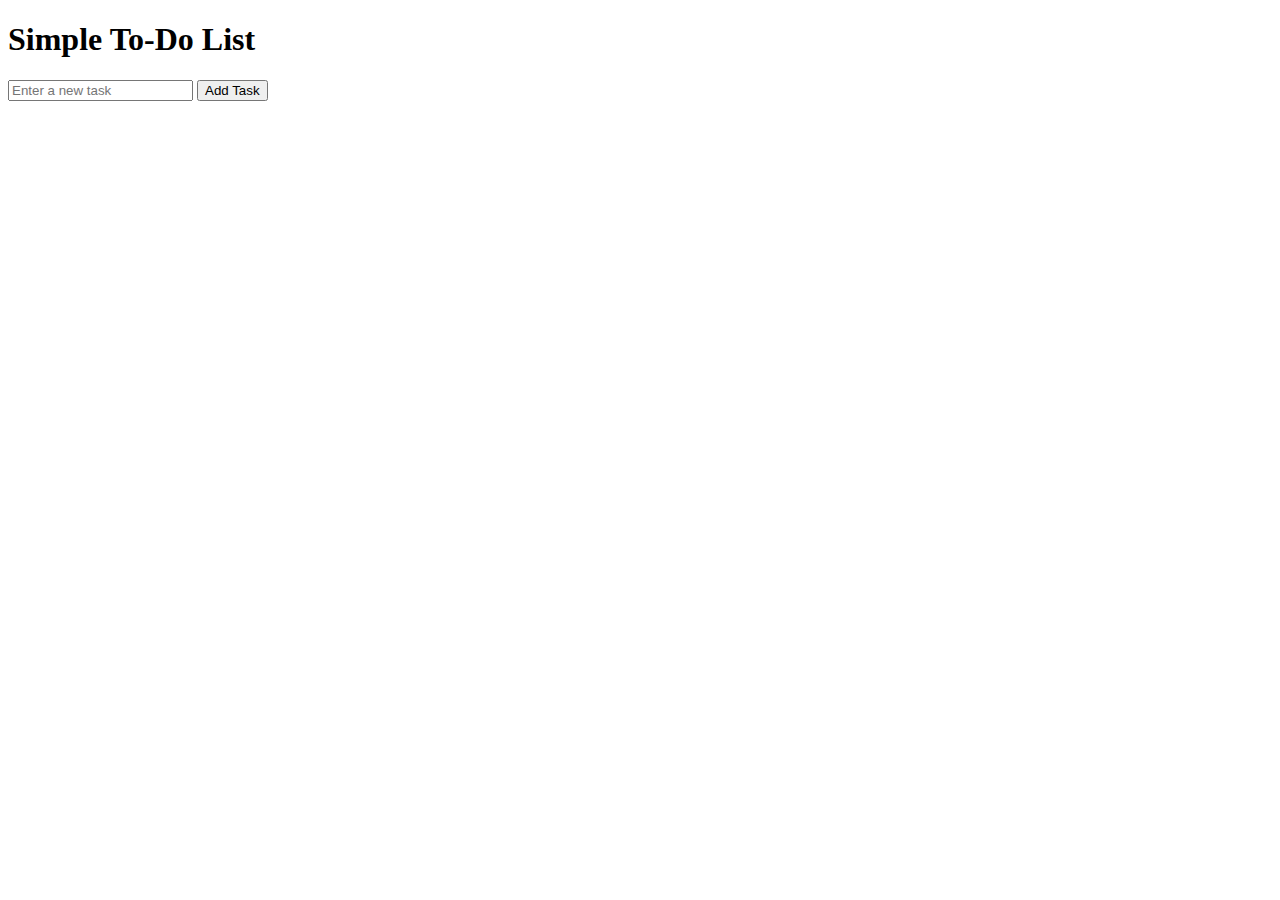
<file: checker.html>
<!DOCTYPE html>
<html lang="en">

<head>
    <meta charset="UTF-8">
    <meta name="viewport" content="width=device-width, initial-scale=1.0">
    <title>Simple To-Do List</title>
</head>

<body>

    <h1>Simple To-Do List</h1>
    <input type="text" id="data" placeholder="Enter a new task">
    <input type="button" onclick="ashar()" value="Add Task">

    <ul id="list"></ul>



    <script>

        let tasks = [];


        function ashar() {
            let getinput = document.getElementById("data").value
            // getinput.innerHTML = tasks
            tasks.push(getinput)
            console.log(tasks);



            let listing = document.getElementById("list")
            let datar = document.createElement("li")



            let divcret = document.createElement("div")
            let del = document.createElement("button")
            let edit = document.createElement("button")



            divcret.style.display = "flex"
            divcret.style.gap = "10px"
            del.style.backgroundColor = "red"
            edit.style.backgroundColor = "blue"


            del.innerHTML = "delete"
            edit.innerHTML = "edit"



            datar.innerHTML = getinput;


            listing.appendChild(datar)
            datar.appendChild(divcret)
            divcret.appendChild(del)
            divcret.appendChild(edit)


            del.onclick = function () {
                listing.removeChild(datar);
            }

            edit.onclick = function () {
                let newTask = prompt("Edit your task", getinput);


                if (newTask !== null) {
                    // Find the index of the current task in the array
                    let index = tasks.indexOf(getinput);


                    if (index > -1) {  // If the task is found in the array
                        tasks[index] = newTask;  // Update the task in the array
                    }

                    // Update the list item text in the DOM
                    datar.firstChild.nodeValue = newTask;

                    // console.log("datar", datar.firstChild.nodeValue);

                    // datar ======>>>  <li>"aaaa"</li>
                    // datar.firstChild ======>>> "aaaa"
                    //datar.firstChild.nodeValue =========== >>>  aaaa



                    console.log("Updated Tasks Array After Edit:", tasks);  // Log the updated array
                }
            }

            document.getElementById("data").value = "";

        }




































        // function ashar() {
        //     let a = document.getElementById("data").value;

        //     tasks.push(a);

        // }

        // let lst = document.getElementById("list")

        // document.appendChild(lst)


        // let maper = tasks.map((data)=>{
        //     let li = document.createElement("li")

        // return lst.innerHTML = li
        // })



    </script>

</body>

</html>
</file>
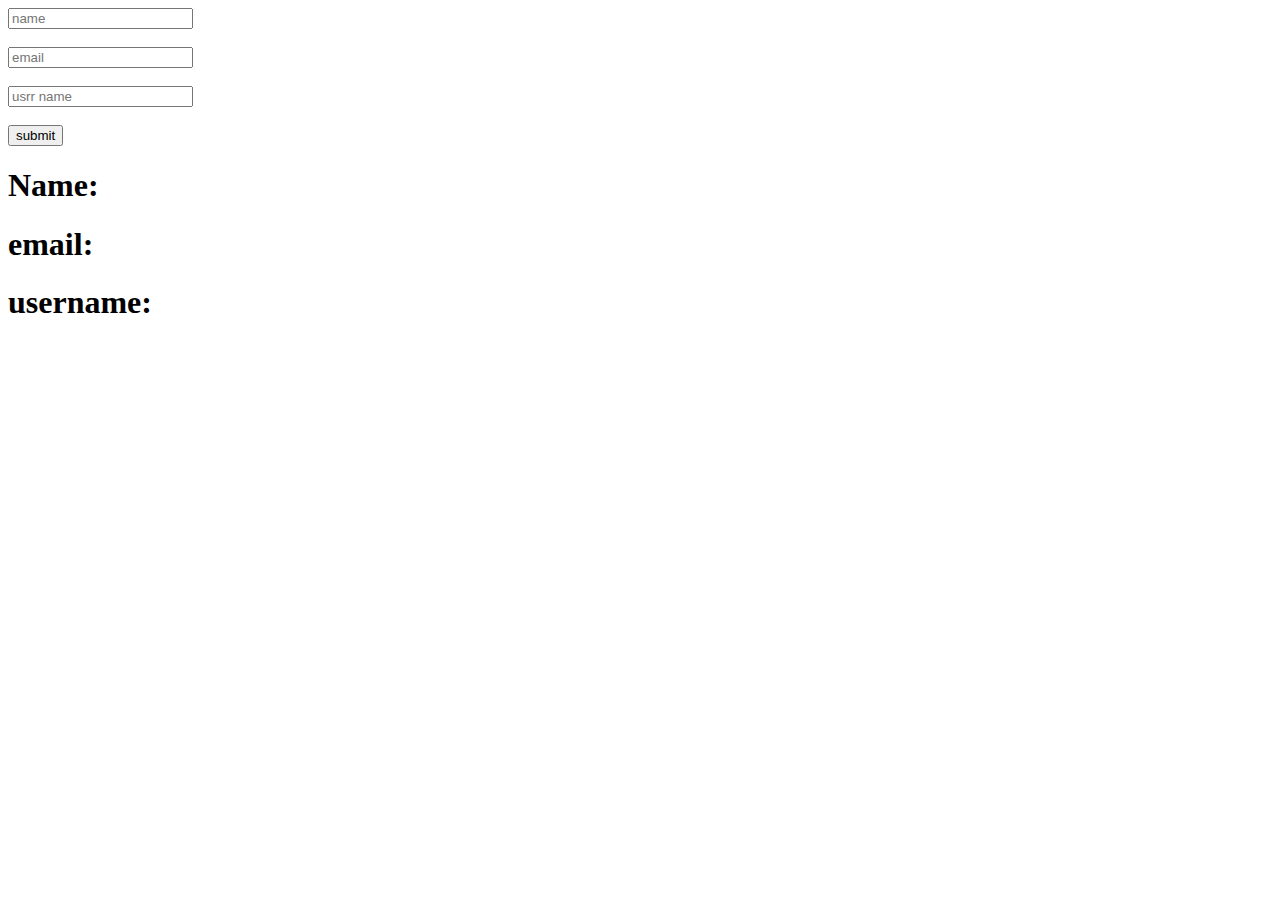
<file: form.html>
<!DOCTYPE html>
<html lang="en">
<head>
    <meta charset="UTF-8">
    <meta name="viewport" content="width=device-width, initial-scale=1.0">
    <title>Document</title>
</head>
<body>

<input type="text" placeholder="name" id="name">
<br>
<br>
<input type="email" placeholder="email" id="email">
<br>
<br>
<input type="text" placeholder="usrr name" id="username">
<br>
<br>
<button type="submit" onclick="btnsubmit()">submit</button>


<div>
    <h1>Name: </h1>
    <h1 id="namer"></h1>
    <h1>email: </h1>
    <h1 id="emailer"></h1>
    <h1>username: </h1>
<h1 id="users"></h1>
</div>

<script>
    function btnsubmit() {
        let name = document.getElementById("name").value
        let email = document.getElementById("email").value
        let username = document.getElementById("username").value

        document.getElementById("namer").textContent = name
        document.getElementById("emailer").textContent = email
        document.getElementById("users").textContent = username 
    }
</script>

</body>
</html>
</file>
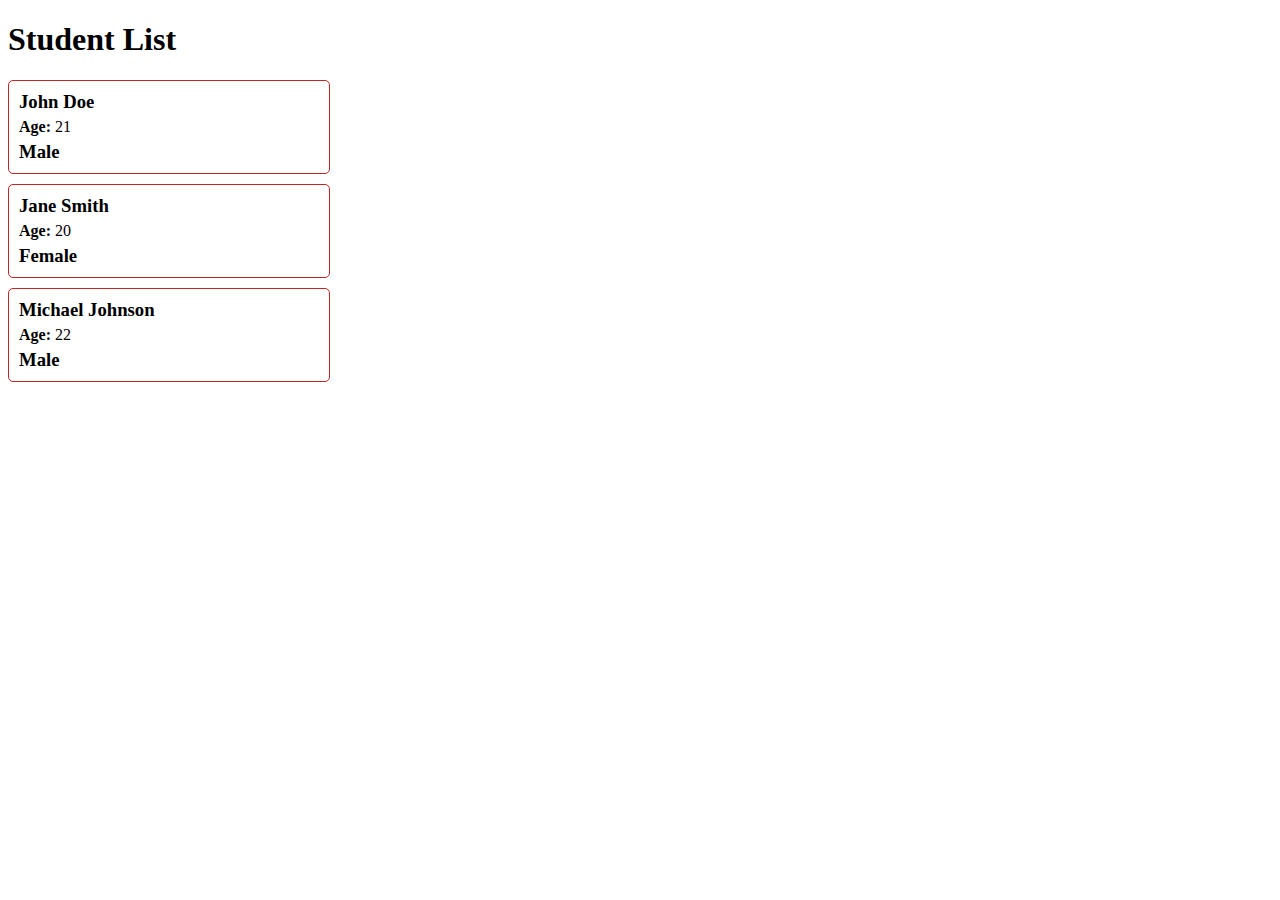
<file: new.html>
<!DOCTYPE html>
<html lang="en">

<head>
    <meta charset="UTF-8">
    <meta name="viewport" content="width=device-width, initial-scale=1.0">
    <title>Student List</title>
    <style>
        .student-card {
            border: 1px solid #c02727;
            padding: 10px;
            margin-bottom: 10px;
            border-radius: 5px;
            width: 300px;
        }

        .student-card h3 {
            margin: 0;
        }

        .student-card p {
            margin: 5px 0;
        }
    </style>
</head>

<body>

















    <h1>Student List</h1>
    <div id="student-list"></div>
    <script>
        const students = [
            {
                id: 1,
                name: "John Doe",
                age: 21,
                gender: "Male",
                grade: "A",
                courses: ["Mathematics", "Physics", "Computer Science"],
                email: "john.doe@example.com",
                phone: "+1234567890"
            },
            {
                id: 2,
                name: "Jane Smith",
                age: 20,
                gender: "Female",
                grade: "B",
                courses: ["Biology", "Chemistry", "Physics"],
                email: "jane.smith@example.com",
                phone: "+1234567891"
            },
            {
                id: 3,
                name: "Michael Johnson",
                age: 22,
                gender: "Male",
                grade: "A-",
                courses: ["Mathematics", "Economics", "Statistics"],
                email: "michael.johnson@example.com",
                phone: "+1234567892"
            },
        ];

        const studentList = document.getElementById('student-list');


        students.forEach((student) => {

            const studentCard = document.createElement('div');
            studentCard.classList.add("student-card")

            studentCard.innerHTML = `
            <h3>${student.name}</h3>
            <p><strong>Age:</strong> ${student.age}</p>
            <h3> ${student.gender} </h3>
            ` 
            studentList.appendChild(studentCard)
        });
    </script>



</body>
</html>
</file>
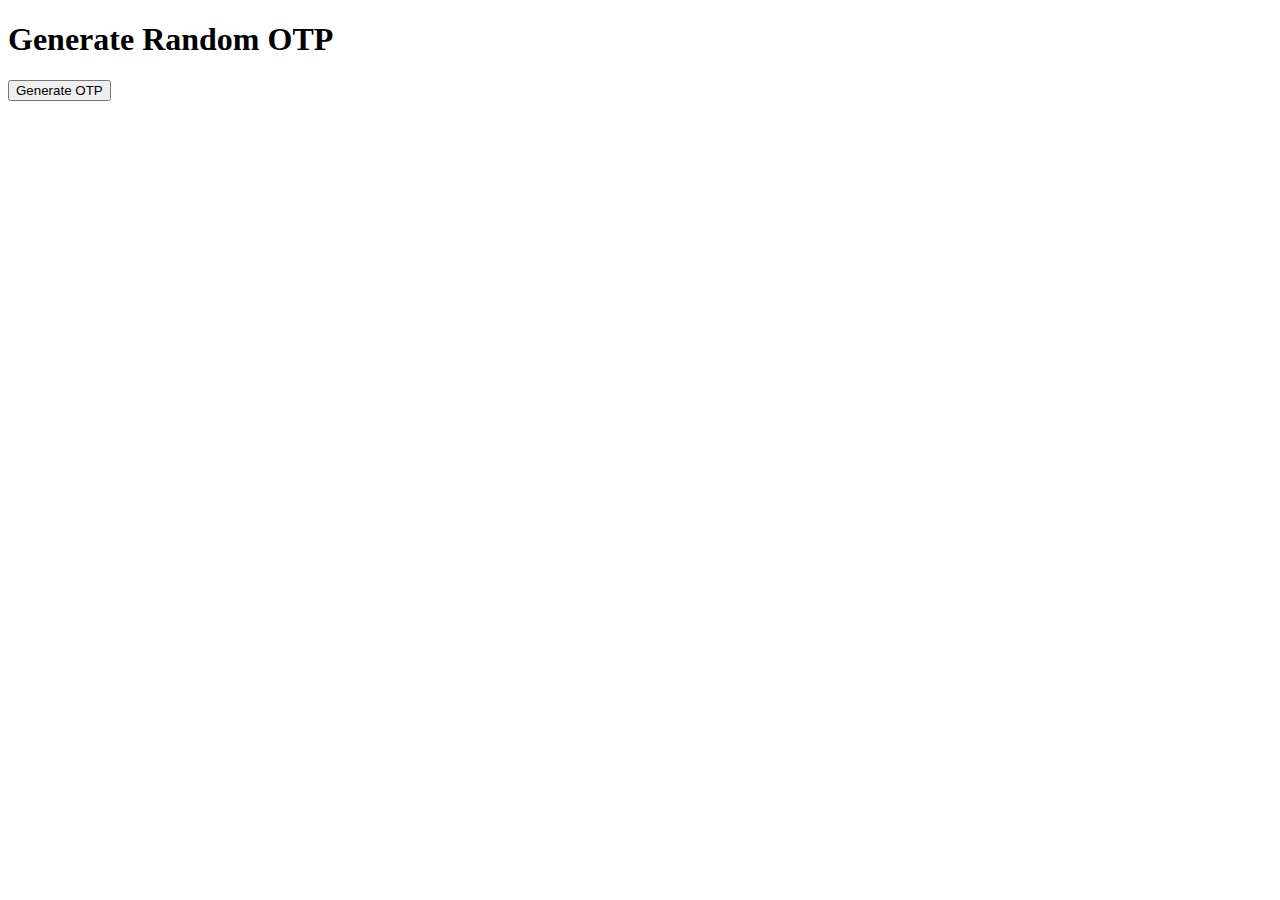
<file: otp.html>
<!DOCTYPE html>
<html lang="en">
<head>
  <meta charset="UTF-8">
  <meta name="viewport" content="width=device-width, initial-scale=1.0">
  <title>Random OTP Generator</title>
  <style>
    #otp {
      font-size: 24px;
      font-weight: bold;
      margin-top: 20px;
    }
  </style>
</head>
<body>




<h1>Generate Random OTP</h1>
  <button id="generateBtn">Generate OTP</button>
  <p id="otp"></p> 


  <script>
document.getElementById('generateBtn').addEventListener('click', generateOTP);

 function generateOTP() {
 var letters = '1234567890';  // All Numbers 1 to 10
   var otp = '';  // To store the OTP
     
      
 for (var i = 0; i < 6; i++) {
   var randomIndex = Math.floor(Math.random() * letters.length)
otp += letters[randomIndex]

  }

       console.log("otp",otp);

  document.getElementById("otp").textContent = "My Otp: " + otp
      
  } 



</script>





</body>
</html>
</file>
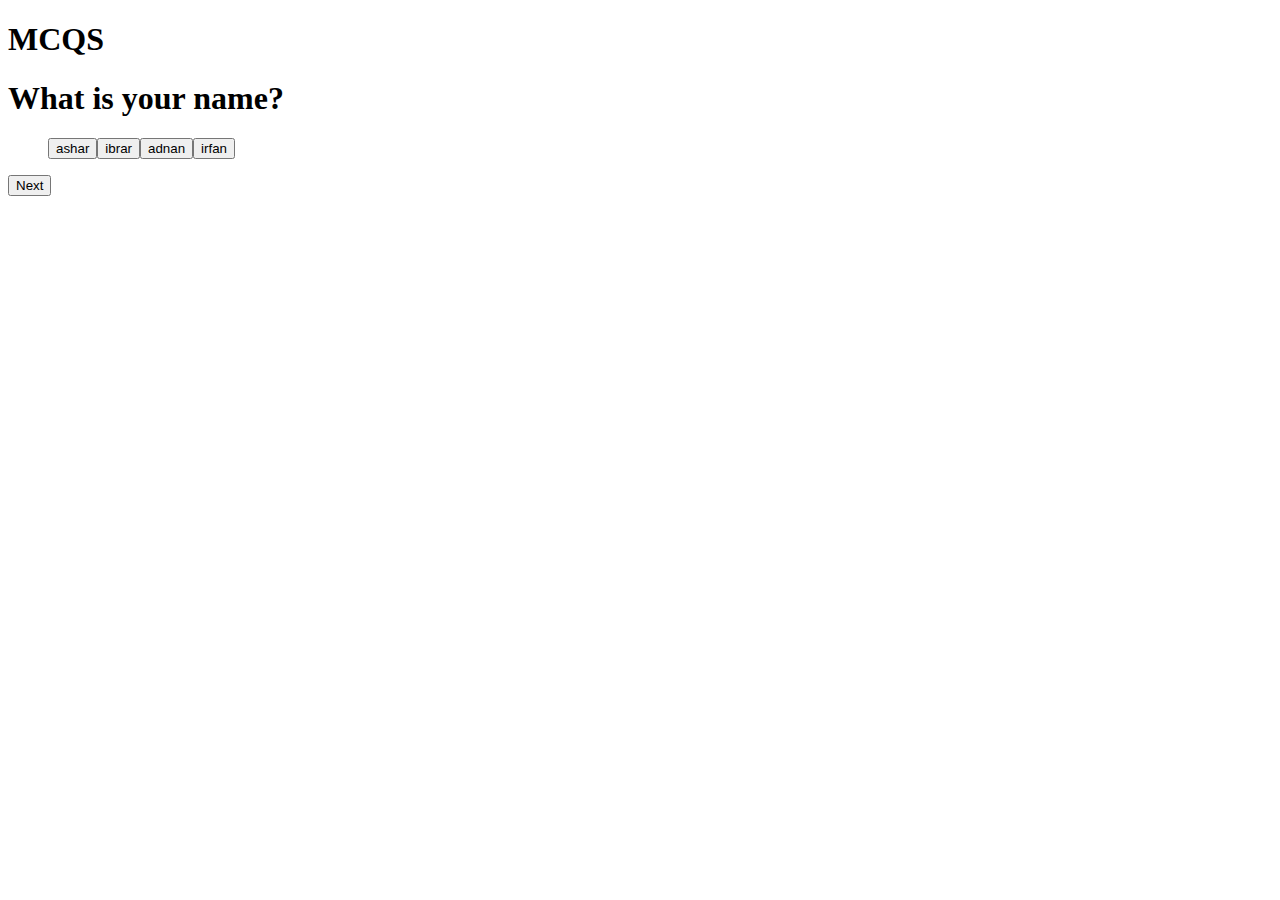
<file: quizgame.html>
<!DOCTYPE html>
<html lang="en">

<head>
    <meta charset="UTF-8">
    <meta name="viewport" content="width=device-width, initial-scale=1.0">
    <title>MCQ Quiz</title>
</head>

<body>

    <h1>MCQS</h1>
    <div id="question"></div>
    <button onclick="NextHandle()">Next</button>

    <script>
        const quizData = [
            {
                question: "What is your name?",
                options: [
                    "ashar",
                    "ibrar",
                    "adnan",
                    "irfan",
                ],
                correctOption: "ashar"
            },
            {
                question: "What is your father's name?",
                options: [
                    "khalil",
                    "malik",
                    "pasha",
                    "bukhari"
                ],
                correctOption: "khalil"
            },
            {
                question: "What is your mother's name?",
                options: [
                    "aiza",
                    "ruksana",
                    "neha",
                    "rabiya"
                ],
                correctOption: "rabiya"
            },
            {
                question: "What is your age?",
                options: [
                    "18",
                    "12",
                    "13",
                    "14"
                ],
                correctOption: "18"
            },
            {
                question: "What is your favorite color?",
                options: [
                    "Red",
                    "Blue",
                    "Green",
                    "Yellow"
                ],
                correctOption: "Red"
            }
        ];

        let questionDiv = document.getElementById("question");
        let questionHeader = document.createElement("h1");
        let optionsList = document.createElement("ul");
        let resultDiv = document.createElement("div");

        questionDiv.appendChild(questionHeader);
        questionDiv.appendChild(optionsList);
        questionDiv.appendChild(resultDiv);

        let index = 0;

        function renderQuestion() {
            optionsList.innerHTML = '';

            let currentQuestion = quizData[index].question;
            let currentOptions = quizData[index].options;

            questionHeader.innerHTML = currentQuestion;

            currentOptions.forEach(option => {
                let optionButton = document.createElement("button");
                optionButton.innerHTML = option;
                optionButton.onclick = function() {
                    checkAnswer(option);
                };
                optionsList.appendChild(optionButton);
            });
        }

        function checkAnswer(selectedOption) {
            let correct = quizData[index].correctOption;
            if (selectedOption === correct) {
                alert("Correct answer!");
            } else {
                alert("Incorrect answer! The correct answer is " + correct);
            }
        }

        function NextHandle() {
            index += 1;

            if (index < quizData.length) {
                renderQuestion();
            } else {
                alert("No more questions available!");
                questionHeader.style.display = "none";
                optionsList.innerHTML = 'Result is Here...';
            }
        }

        renderQuestion();
    </script>
</body>

</html>
</file>
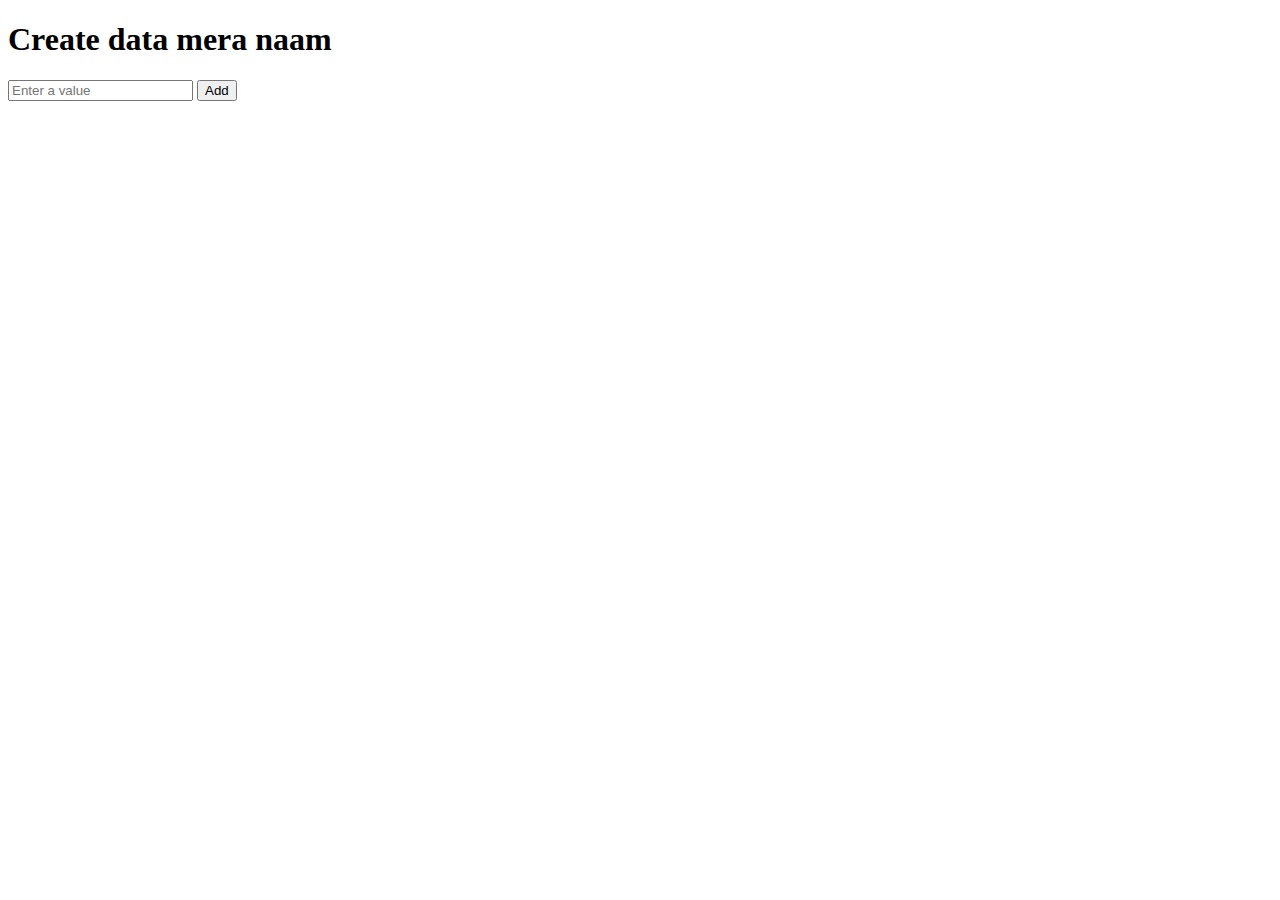
<file: tododlist.html>
<!DOCTYPE html>
<html lang="en">

<head>
    <meta charset="UTF-8">
    <meta name="viewport" content="width=device-width, initial-scale=1.0">
    <title>Dynamic List</title>
</head>

<body>
    <h1>Create data mera naam</h1>
    <input type="text" id="asd" placeholder="Enter a value">
    <button onclick="baba()">Add</button>
    <ul id="ull"></ul>






    <script>
        let a = [];

        function baba() {
            let ashar = document.getElementById("asd").value;
            a.push(ashar);

            let b = a.indexOf(ashar);
            console.log(a);
            console.log("Index of the new value:", b);

            let ulctr = document.getElementById("ull");
            let lictr = document.createElement("li");
            lictr.innerHTML = ashar; // Set the innerHTML first

            let diver = document.createElement("div");
            let deler = document.createElement("button");
            let adder = document.createElement("button");

            diver.style.display = "flex";
            deler.style.backgroundColor = "red";
            adder.style.backgroundColor = "blue";

            deler.innerHTML = "del";
            adder.innerHTML = "add";


            diver.appendChild(deler);
            diver.appendChild(adder);
            lictr.appendChild(diver);
            ulctr.appendChild(lictr);

            deler.onclick = function () {
                ulctr.removeChild(lictr)
            }

            adder.onclick = function () {
                let pro = prompt("enter new value", ashar)

                if (pro !== null) {
                    let check = a.indexOf(ashar)

                    if (check > -1) {
                        a[check] = ashar
                    }


                    lictr.firstChild.nodeValue = pro

                    console.log("update value", a);


                }

            }



            document.getElementById("asd").value = "";

        }



    </script>
</body>

</html>
</file>
